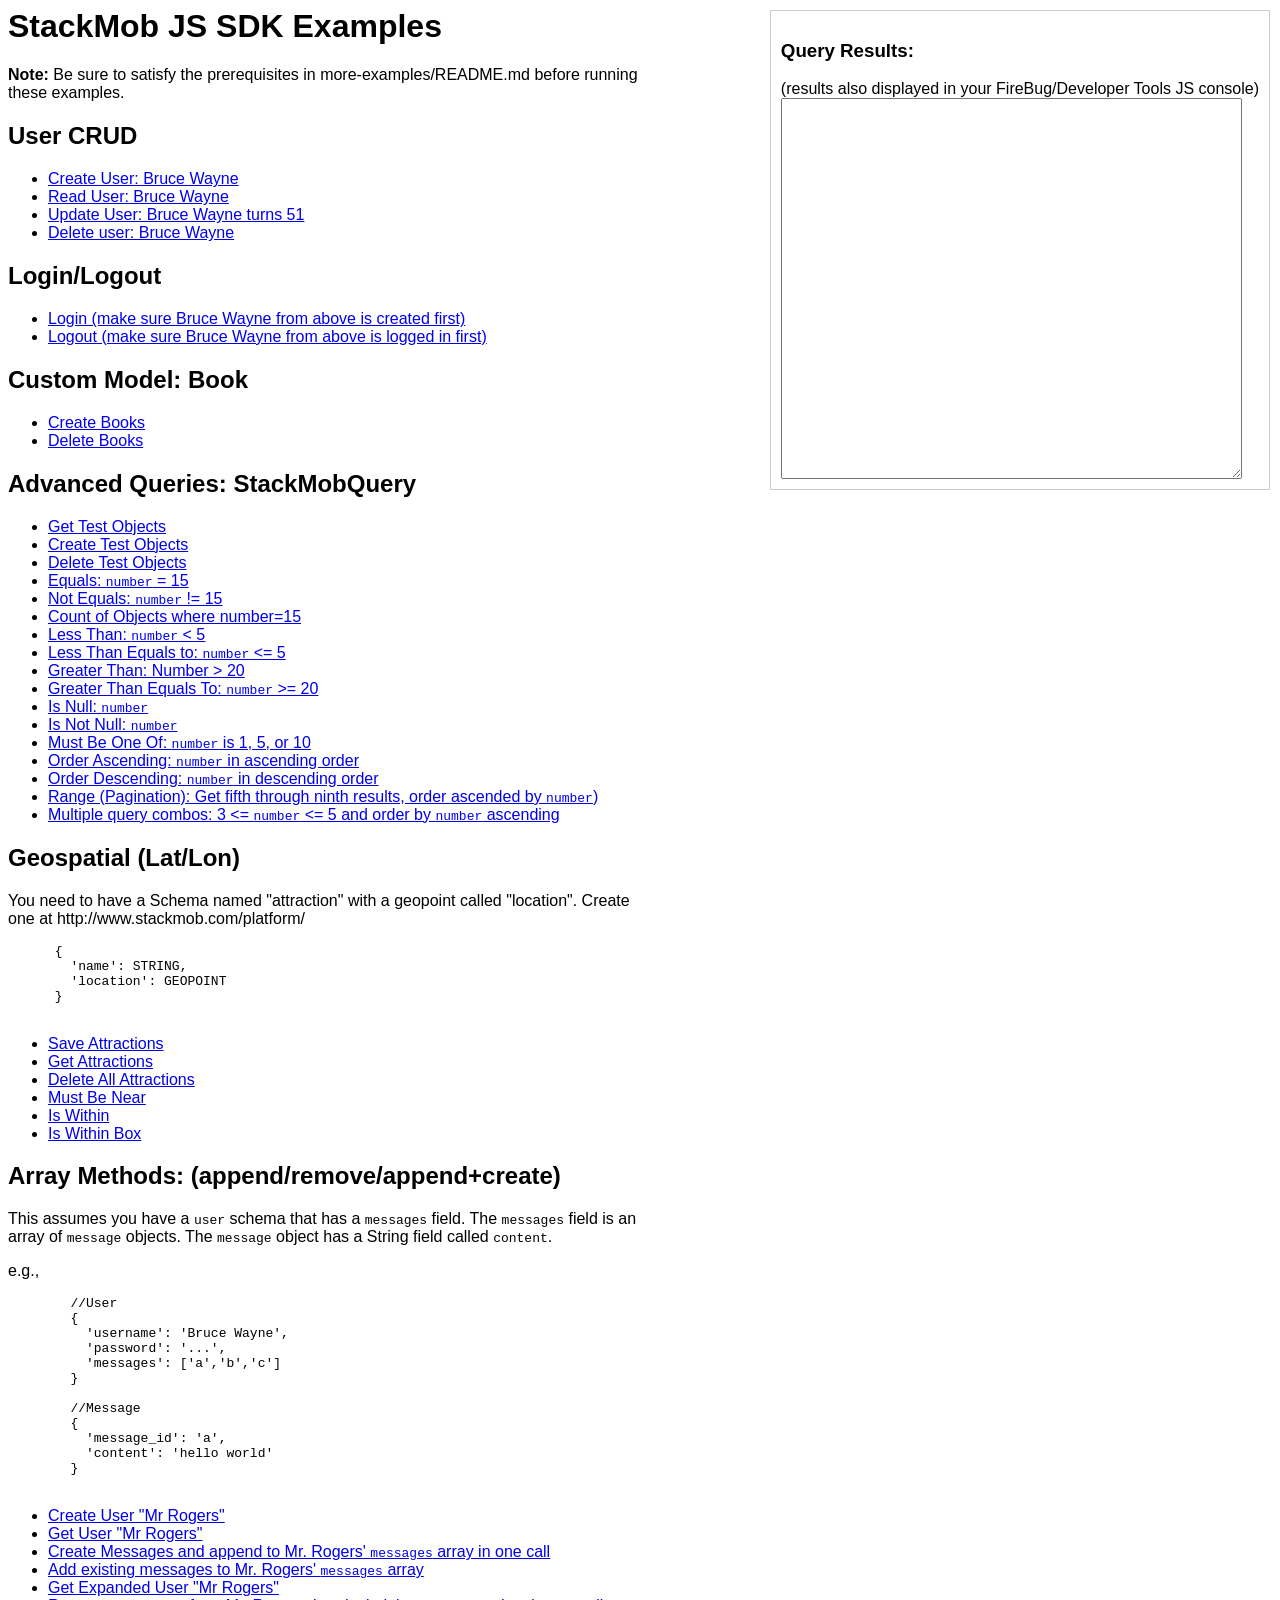
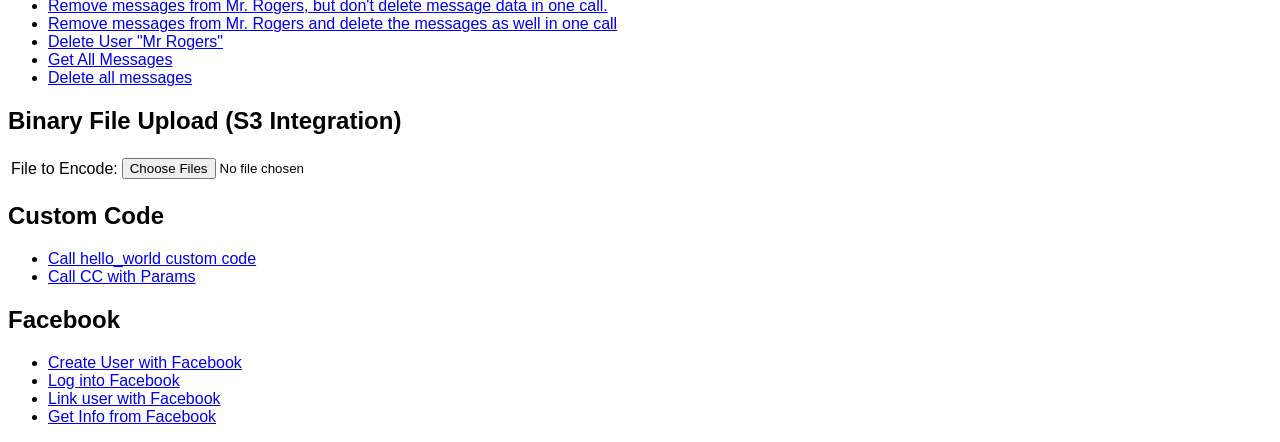
<file: web/more-examples/index.html>
<html>
<head>
  <title>StackMob JS SDK Examples</title>

  <!-- StackMob Dependencies -->
  <script type="text/javascript" src="https://ajax.googleapis.com/ajax/libs/jquery/1.8.2/jquery.min.js"></script>
  <script type="text/javascript" src="http://static.stackmob.com/js/stackmob-js-0.6.0-bundled-min.js"></script>

  <!-- Example Dependencies -->
  <script type="text/javascript" src="http://static.stackmob.com/resources/js/jsonFormatter-0.1.0-min.js"></script>

  <!-- Example Code -->
  <script type="text/javascript">
    // Find your info here: https://www.stackmob.com/platform/account/apps/reset
//    StackMob.init({
//      appName: 'js_smoketests',
//      clientSubdomain: 'stackmob',
//      publicKey: 'efe84550-16eb-4598-82f8-27fdae21df0c',
//      apiVersion: 0
//    });

    StackMob.init({
        appName: "test",
        clientSubdomain: "twistedogregmailcom",
        publicKey: "1104a462-1a84-47ab-b3c9-5eb42532dd32",
        apiVersion: 0
    });
    $(document).ready(function () {
      if (StackMob.publicKey == "your public key") {
        $("#init").show();
      }
    });

  </script>

  <script type="text/javascript" src="examples.js"></script>

  <style type="text/css">
    /* <![CDATA[ */
    body {
      font-family: "Helvetica Neue", Helvetica, Arial, sans-serif;
    }
    #init {
      display: none;
      background-color: #FDD;
      border: 1px solid #FBB;
      padding: 0 20px;
    }
    .left {
      width: 50%;
    }
    #results-container {
      position: fixed;
      top: 10px;
      right: 10px;
      background-color: #FFF;
      border: 1px solid #CCC;
      padding: 10px;
    }
    /* ]]> */
  </style>

</head>
<body>
  <script>
    window.fbAsyncInit = function() {
      FB.init({
        appId      : 'your facebook app id', // App ID
        channelUrl : '//localhost/channel.html', // Channel File
        status     : true, // check login status
        cookie     : true, // enable cookies to allow the server to access the session
        xfbml      : true  // parse XFBML
      });

      // Additional initialization code here
    };

    // Load the SDK Asynchronously
    (function(d){
       var js, id = 'facebook-jssdk'; if (d.getElementById(id)) {return;}
       js = d.createElement('script'); js.id = id; js.async = true;
       js.src = '//connect.facebook.net/en_US/all.js';
       d.getElementsByTagName('head')[0].appendChild(js);
     }(document));
  </script>

  <div id="init">
    <h4>Warning!</h4>
    <p>Make sure you <a href="https://developer.stackmob.com/sdks/js/config">initialize StackMob</a> in this file (examples.html) before using it!</p>
  </div>

  <div class="left">
    
    <h1>StackMob JS SDK Examples</h1>

    <b>Note:</b> Be sure to satisfy the prerequisites in  more-examples/README.md before running these examples.

    <div id="fb-root"></div>

    <h2>User CRUD</h2>
    <ul>
      <li><a id="user_create" href="javascript:void(0);">Create User: Bruce Wayne</a></li>
      <li><a id="user_read" href="javascript:void(0);">Read User: Bruce Wayne</a></li>
      <li><a id="user_update" href="javascript:void(0);">Update User: Bruce Wayne turns 51</a></li>
      <li><a id="user_delete" href="javascript:void(0);">Delete user: Bruce Wayne</a></li>
    </ul>

    <h2>Login/Logout</h2>
    <ul>
      <li><a id="login" href="javascript:void(0);">Login (make sure Bruce Wayne from above is created first)</a></li>
      <li><a id="logout" href="javascript:void(0);">Logout (make sure Bruce Wayne from above is logged in first)</a></li>
    </ul>

    <h2>Custom Model: Book</h2>
    <ul>
      <li><a id="book_createbooks" href="javascript:void(0);">Create Books</a></li>
      <li><a id="book_delete" href="javascript:void(0);">Delete Books</a></li>
    </ul>

    <h2>Advanced Queries: StackMobQuery</h2>
    <ul>
      <li><a id="smq_getall" href="javascript:void(0);">Get Test Objects</a></li>
      <li><a id="smq_createall" href="javascript:void(0);">Create Test Objects</a></li>
      <li><a id="smq_deleteall" href="javascript:void(0);">Delete Test Objects</a></li>
      <li><a id="smq_equals" href="javascript:void(0);">Equals: <code>number</code> = 15</a></li>
      <li><a id="smq_notequals" href="javascript:void(0);">Not Equals: <code>number</code> != 15</a></li>
      <li><a id="smq_count" href="javascript:void(0);">Count of Objects where number=15</a></li>
      <li><a id="smq_lt" href="javascript:void(0);">Less Than: <code>number</code> < 5</a></li>
      <li><a id="smq_lte" href="javascript:void(0);">Less Than Equals to: <code>number</code> <= 5</a></li>
      <li><a id="smq_gt" href="javascript:void(0);">Greater Than: Number > 20</a></li>
      <li><a id="smq_gte" href="javascript:void(0);">Greater Than Equals To: <code>number</code> >= 20</a></li>
      <li><a id="smq_isnull" href="javascript:void(0);">Is Null: <code>number</code></a></li>
      <li><a id="smq_isnotnull" href="javascript:void(0);">Is Not Null: <code>number</code></a></li>
      <li><a id="smq_mustbeoneof" href="javascript:void(0);">Must Be One Of: <code>number</code> is 1, 5, or 10</a></li>
      <li><a id="smq_orderByAsc" href="javascript:void(0);">Order Ascending: <code>number</code> in ascending order</a></li>
      <li><a id="smq_orderByDesc" href="javascript:void(0);">Order Descending: <code>number</code> in descending order</a></li>
      <li><a id="smq_range" href="javascript:void(0);">Range (Pagination): Get fifth through ninth results, order ascended by <code>number</code>)</a></li>
      <li><a id="smq_gte_lte_expression" href="javascript:void(0);">Multiple query combos: 3 <= <code>number</code> <= 5 and order by <code>number</code> ascending</a></li>
    </ul>

    <h2>Geospatial (Lat/Lon)</h2>
    <p>
      You need to have a Schema named "attraction" with a geopoint called "location".
      Create one at http://www.stackmob.com/platform/
      <pre>
      {
        'name': STRING,
        'location': GEOPOINT
      }
      </pre>
    </p>
    <ul>
      <li><a id="geo_saveattractions" href="javascript:void(0);">Save Attractions</a></li>
      <li><a id="geo_getattractions" href="javascript:void(0);">Get Attractions</a></li>
      <li><a id="geo_clearallattractions" href="javascript:void(0);">Delete All Attractions</a></li>
      <li><a id="geo_mustbenear" href="javascript:void(0);">Must Be Near</a></li>
      <li><a id="geo_iswithin" href="javascript:void(0);">Is Within</a></li>
      <li><a id="geo_iswithinbox" href="javascript:void(0);">Is Within Box</a></li>
    </ul>


    <h2>Array Methods: (append/remove/append+create)</h2>
    <p>
      This assumes you have a <code>user</code> schema that has a <code>messages</code> field.
      The <code>messages</code> field is an array of <code>message</code> objects.  The <code>message</code> object
      has a String field called <code>content</code>.
    </p>
    <p>
      e.g.,
      <pre>
        //User
        {
          'username': 'Bruce Wayne',
          'password': '...',
          'messages': ['a','b','c']
        }

        //Message
        {
          'message_id': 'a',
          'content': 'hello world'
        }
      </pre>
    </p>
    <ul>
      <li><a id="rel_createuser" href="javascript:void(0);">Create User "Mr Rogers"</a></li>
      <li><a id="rel_getuser" href="javascript:void(0);">Get User "Mr Rogers"</a></li>
      <li><a id="rel_appendandcreate" href="javascript:void(0);">Create Messages and append to Mr. Rogers' <code>messages</code> array in one call</a></li>
      <li><a id="rel_appendandsave" href="javascript:void(0);">Add existing messages to Mr. Rogers' <code>messages</code> array</a></li>
      <li><a id="rel_getuserexpanded" href="javascript:void(0);">Get Expanded User "Mr Rogers"</a></li>
      <li><a id="rel_deleteandsave" href="javascript:void(0);">Remove messages from Mr. Rogers, but don't delete message data in one call.</a></li>
      <li><a id="rel_harddeleteandsave" href="javascript:void(0);">Remove messages from Mr. Rogers and delete the messages as well in one call</a></li>

      <li><a id="rel_deleteuser" href="javascript:void(0);">Delete User "Mr Rogers"</a></li>
      <li><a id="rel_getmsgs" href="javascript:void(0);">Get All Messages</a></li>
      <li><a id="rel_deletemsgs" href="javascript:void(0);">Delete all messages</a></li>


    </ul>

    <h2>Binary File Upload (S3 Integration)</h2>

    <table>
      <tr>
        <td>File to Encode:</td>
        <td><input type="file" id="files" name="files[]" multiple /></td>
      </tr>
    </table>


    <h2>Custom Code</h2>
    <ul>
      <li><a id="cc_helloworld" href="javascript:void(0);">Call hello_world custom code</a></li>
      <li><a id="cc_withparams" href="javascript:void(0);">Call CC with Params</a></li>
    </ul>

    <h2>Facebook</h2>
    <ul>
      <li><a id="createUserFB" href="javascript:void(0);">Create User with Facebook</a></li>
      <li><a id="loginFB" href="javascript:void(0);">Log into Facebook</a></li>
      <li><a id="linkFB" href="javascript:void(0);">Link user with Facebook</a></li>
      <li><a id="getInfoFB" href="javascript:void(0);">Get Info from Facebook</a></li>
    </ul>
  </div>

  <div id="results-container">
    <h3>Query Results:</h3>
    <div>(results also displayed in your FireBug/Developer Tools JS console)</div>
    <textarea id="results" rows="25" cols="55"></textarea>
  </div>

</body>
</html>
</file>
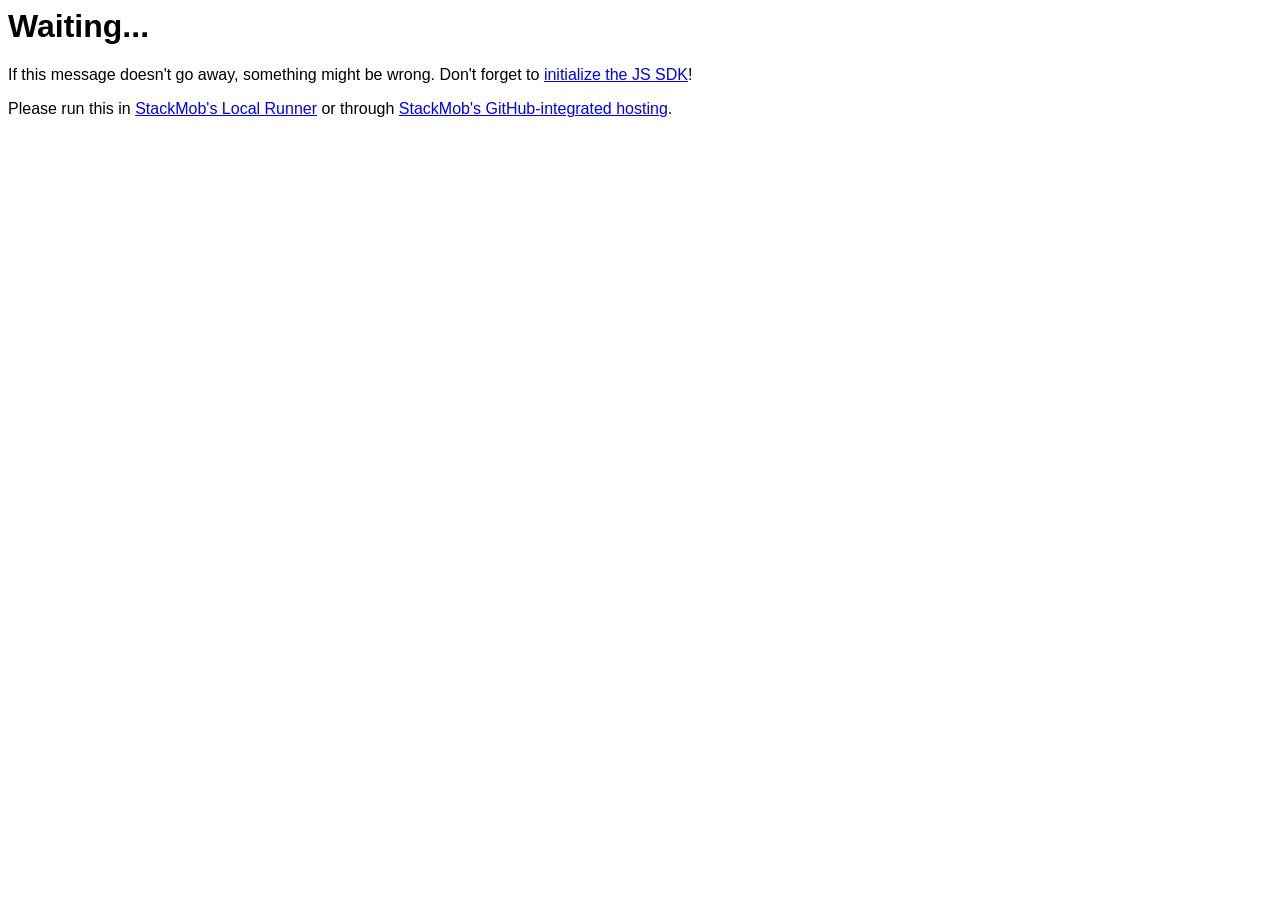
<file: web/index_2.html>
<html>
	<head>
    <title>Your First API Call</title>    
    <link href="http://www.stackmob.com/platform/favicon.ico" type="image/vnd.microsoft.icon" rel="icon" />
    <link href="http://www.stackmob.com/platform/favicon.png" type="image/png" rel="icon" />
    <link rel="stylesheet" href="index.css" />

		<!--
		*************************************
		STACKMOB JS SDK DEPENDENCIES
		Include these in your pages where you want to use the StackMob js sdk
		*************************************
		-->
		<script type="text/javascript" src="https://ajax.googleapis.com/ajax/libs/jquery/1.8.2/jquery.min.js"></script>
		<script type="text/javascript" src="http://static.stackmob.com/js/json2-min.js"></script>
		<script type="text/javascript" src="http://static.stackmob.com/js/underscore-1.4.1-min.js"></script>
		<script type="text/javascript" src="http://static.stackmob.com/js/backbone-0.9.2-min.js"></script>
		<script type="text/javascript" src="http://static.stackmob.com/js/stackmob-js-0.6.0-min.js"></script>

		<!--
		*************************************
		INITIALIZE THE JS SDK BELOW

		Copy/Paste the init method from:
		https://developer.stackmob.com/sdks/js/config
		*************************************
		-->
		<script type="text/javascript">
//            StackMob.init({
//                appName: "fitnesschallenge",
//                clientSubdomain: "twistedogregmailcom",
//                publicKey: "ba025b72-92db-4681-9abb-231baca5a94d",
//                apiVersion: 0
//            });
//
            StackMob.init({
        appName: "jstest",
        clientSubdomain: "justinwyne015",
        publicKey: "4fef2ec1-69df-4c42-828e-45a873b7f2f2",
        apiVersion : 0
      });
		</script>
		
		<!--
		*************************************
		StackMob JS SDK code that creates and saves a TestObject
		*************************************
		-->
		<script type="text/javascript">
      $(document).ready(function() {

        // Define your class/object
        var TestObject = StackMob.Model.extend({
          schemaName : 'testobject' //Tell StackMob to save instances of TestObject to the table "testobject"
        });

        // Create a local instance of TestObject by passing JSON into the constructor
        // We have several different field types here as examples.
        // Fields must be lower case.
        var to = new TestObject({
          message : 'This test object instance will show you how StackMob creates your DB from JSON data',
          integer : 1,
          decimal : 2.5,
          istestobject : true,
          stringarray : ['This', 'is', 'an', 'array', 'of', 'strings'],
          intarray : [1, 2, 3, 4, 5],
          decimals : [1.1, 2.2, 3.3],
          booleans : [true, false, true, false]
        });

        // Call "create" to fire off the AJAX call to StackMob to create this object instance
        // If this is the first time StackMob has seen a 'testobject', StackMob will create the database schema automatically for you.
        // When the server is done, AJAX callbacks are fired: 'success' / 'error'
        to.create({
          success : function(model) {
            // Notice how StackMob auto generated a unique primary key for this object instance under "testobject_id".
            // Schema primary keys are [schema name]_id
            // If you specified "testobject_id" in your JSON, StackMob will use your given one instead.
            console.debug(model.toJSON());
            $(".error").hide();
            $(".success").show();
          },
          error : function(model, response) {
            console.debug("Oops there was an error in creating the object.");
            console.debug("Have you initialized your JS SDK?");
            console.debug("Are you running this on StackMob's Local Runner?");
            console.debug("Are you running this on StackMob's GitHub-integrated hosting?")
            console.debug(response);
          }
        });
      });

		</script>

	</head>
	<body>
    <div class="success">
  		<h1>Congratulations!</h1>

  		<h2> You just ran your first JS SDK call! </h2>
  		<p>
  			It created a new schema in your server-side StackMob database named
  			<code>
  				testobject
  			</code>
  			.
  		</p>
  		<p>
  			<a href="https://dashboard.stackmob.com/api/schemas/browser" target="_blank" class="button">View your new testobject schema</a>
  		</p>
  		<p>
  			...and it also saved a
  			<code>
  				testobject
  			</code>
  			object - all in one call.
  		</p>
  		<p>
  			<a href="https://dashboard.stackmob.com/api/schemas/browser/testobject" target="_blank" class="button">View the Data</a>
  		</p>
  		<p>
  			View the source, then learn more!
  			<ul>
  				<li>
  					<a href="http://developer.stackmob.com/tutorials/js" target="_blank">JS SDK Tutorials</a>
  				</li>
  				<li>
  					<a href="https://developer.stackmob.com/sdks/js/api" target="_blank">JS SDK API Docs</a>
  				</li>
  			</ul>
      </p>
      <p>
  			* All models and collections inherit from <a href="http://backbonejs.org/" target="_blank">Backbone.js</a> and hence share the same methods.  Feel free to optionally <a href="http://backbonejs.org/" target="_blank">learn more about Backbone</a>!
  		</p>
      <p>
        <a href="http://127.0.0.1:4567/more-examples/index.html"><h3>Continue to more examples</h3></a>
      </p>

    </div>

    <div class="error">
      <h1>Waiting...</h1>
      <p>
        If this message doesn't go away, something might be wrong.

        Don't forget to <a href="https://developer.stackmob.com/sdks/js/config" target="_blank">initialize the JS SDK</a>!
      </p>
      <p>
        Please run this in <a href="https://developer.stackmob.com/sdks/js/config" target="_blank">StackMob's Local Runner</a> or through <a href="http://www.stackmob.com/devcenter/docs/StackMob-Hosted-HTML5:-GitHub" target="_blank">StackMob's GitHub-integrated hosting</a>.
      </p>
    </div>
	</body>
</html>
</file>
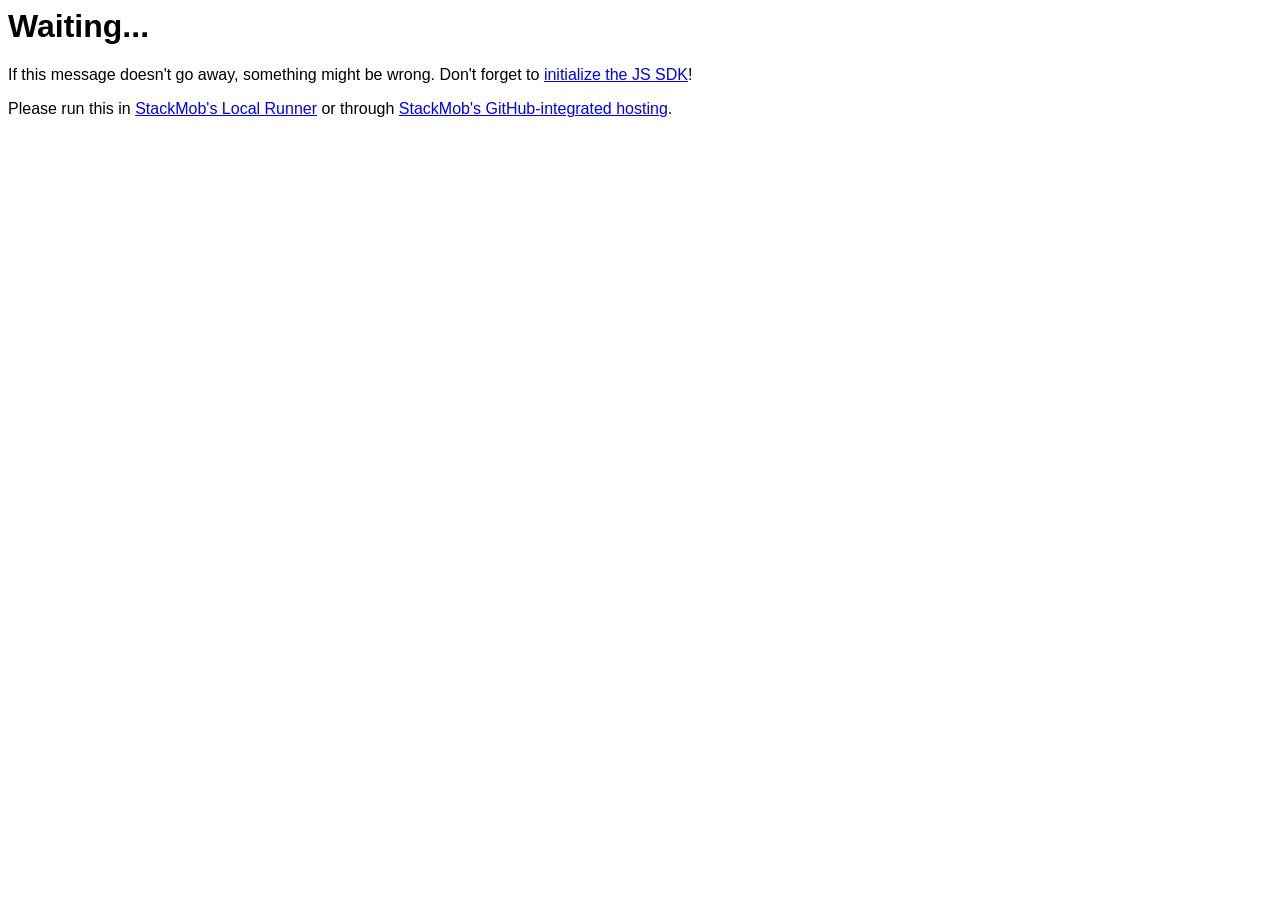
<file: web/index_old.html>
<html>
	<head>
    <title>Your First API Call</title>    
    <link href="http://www.stackmob.com/platform/favicon.ico" type="image/vnd.microsoft.icon" rel="icon" />
    <link href="http://www.stackmob.com/platform/favicon.png" type="image/png" rel="icon" />
    <link rel="stylesheet" href="index.css" />

		<!--
		*************************************
		STACKMOB JS SDK DEPENDENCIES
		Include these in your pages where you want to use the StackMob js sdk
		*************************************
		-->
		<script type="text/javascript" src="https://ajax.googleapis.com/ajax/libs/jquery/1.8.2/jquery.min.js"></script>
		<script type="text/javascript" src="http://static.stackmob.com/js/json2-min.js"></script>
		<script type="text/javascript" src="http://static.stackmob.com/js/underscore-1.4.1-min.js"></script>
		<script type="text/javascript" src="http://static.stackmob.com/js/backbone-0.9.2-min.js"></script>
		<script type="text/javascript" src="http://static.stackmob.com/js/stackmob-js-0.6.0-min.js"></script>

		<!--
		*************************************
		INITIALIZE THE JS SDK BELOW

		Copy/Paste the init method from:
		https://developer.stackmob.com/sdks/js/config
		*************************************
		-->

        <script type="text/javascript">
            StackMob.init({
                appName: "fitnesschallenge",
                clientSubdomain: "twistedogregmailcom",
                publicKey: "ba025b72-92db-4681-9abb-231baca5a94d",
                apiVersion: 0
            });
            StackMob.customcode('hello_world', {},  {
                success: function(jsonResult) {
                    alert('good');
                    //jsonResult is the JSON object: { "msg": "Hello, world!" }
                },

                error: function(failure) {
                    //doh!
                    alert('bad');
                }
            });
        </script>
		<!--
		*************************************
		StackMob JS SDK code that creates and saves a TestObject
		*************************************
		-->
		<script type="text/javascript">
      $(document).ready(function() {

        // Define your class/object
        var User = StackMob.Model.extend({
          schemaName : 'user'
        });

        // Create a local instance of TestObject by passing JSON into the constructor
        // We have several different field types here as examples.
        // Fields must be lower case.
        var to = new User({

          avatar : 'This test object instance will show you how StackMob creates your DB from JSON data',
          integer : 1,
          decimal : 2.5,
          istestobject : true,
          stringarray : ['This', 'is', 'an', 'array', 'of', 'strings'],
          intarray : [1, 2, 3, 4, 5],
          decimals : [1.1, 2.2, 3.3],
          booleans : [true, false, true, false]
        });

        // Call "create" to fire off the AJAX call to StackMob to create this object instance
        // If this is the first time StackMob has seen a 'testobject', StackMob will create the database schema automatically for you.
        // When the server is done, AJAX callbacks are fired: 'success' / 'error'
        to.create({
          success : function(model) {
            // Notice how StackMob auto generated a unique primary key for this object instance under "testobject_id".
            // Schema primary keys are [schema name]_id
            // If you specified "testobject_id" in your JSON, StackMob will use your given one instead.
            console.debug(model.toJSON());
            $(".error").hide();
            $(".success").show();
          },
          error : function(model, response) {
            console.debug("Oops there was an error in creating the object.");
            console.debug("Have you initialized your JS SDK?");
            console.debug("Are you running this on StackMob's Local Runner?");
            console.debug("Are you running this on StackMob's GitHub-integrated hosting?")
            console.debug(response);
          }
        });
      });

		</script>

	</head>
	<body>
    <div class="success">
  		<h1>Congratulations!</h1>

  		<h2> You just ran your first JS SDK call! </h2>
  		<p>
  			It created a new schema in your server-side StackMob database named
  			<code>
  				testobject
  			</code>
  			.
  		</p>
  		<p>
  			<a href="https://dashboard.stackmob.com/api/schemas/browser" target="_blank" class="button">View your new testobject schema</a>
  		</p>
  		<p>
  			...and it also saved a
  			<code>
  				testobject
  			</code>
  			object - all in one call.
  		</p>
  		<p>
  			<a href="https://dashboard.stackmob.com/api/schemas/browser/testobject" target="_blank" class="button">View the Data</a>
  		</p>
  		<p>
  			View the source, then learn more!
  			<ul>
  				<li>
  					<a href="http://developer.stackmob.com/tutorials/js" target="_blank">JS SDK Tutorials</a>
  				</li>
  				<li>
  					<a href="https://developer.stackmob.com/sdks/js/api" target="_blank">JS SDK API Docs</a>
  				</li>
  			</ul>
      </p>
      <p>
  			* All models and collections inherit from <a href="http://backbonejs.org/" target="_blank">Backbone.js</a> and hence share the same methods.  Feel free to optionally <a href="http://backbonejs.org/" target="_blank">learn more about Backbone</a>!
  		</p>
      <p>
        <a href="http://127.0.0.1:4567/more-examples/index.html"><h3>Continue to more examples</h3></a>
      </p>

    </div>

    <div class="error">
      <h1>Waiting...</h1>
      <p>
        If this message doesn't go away, something might be wrong.

        Don't forget to <a href="https://developer.stackmob.com/sdks/js/config" target="_blank">initialize the JS SDK</a>!
      </p>
      <p>
        Please run this in <a href="https://developer.stackmob.com/sdks/js/config" target="_blank">StackMob's Local Runner</a> or through <a href="http://www.stackmob.com/devcenter/docs/StackMob-Hosted-HTML5:-GitHub" target="_blank">StackMob's GitHub-integrated hosting</a>.
      </p>
    </div>
	</body>
</html>
</file>
<file: web/index.css>
body {
	font-family: "HelveticaNeue-Light", "Helvetica Neue Light", "Helvetica Neue", Helvetica, Arial, "Lucida Grande", sans-serif;
}

code { font-weight: bold; }

.success {
	display: none;
}

.button, .button a
{
	background: #98be47;
	background: linear-gradient(top, #a8cf43, #98be47);
	background: -moz-linear-gradient(top, #a8cf43, #98be47);
	background: -ms-linear-gradient(top, #a8cf43, #98be47);
	background: -o-linear-gradient(top, #a8cf43, #98be47);
	background: -webkit-linear-gradient(top, #a8cf43, #98be47);
	border: 1px solid #8cac42;
	border-bottom-color: #7b9b36;
	border-radius: 4px;
	border-top-color: #94b146;
	box-shadow: 0 2px 2px rgba(0, 0, 0, .2), inset 0 1px 0 rgba(255, 255, 255, .5);
	color: #fff !important;
	cursor: pointer;
	font-family: "Helvetica Neue", Arial, sans-serif;
	font-size: 14px;
	font-weight: bold;
	moz-border-radius: 4px;
	moz-box-shadow: 0 2px 2px rgba(0, 0, 0, .2), inset 0 1px 0 rgba(255, 255, 255, .5);
	ms-border-radius: 4px;
	ms-box-shadow: 0 2px 2px rgba(0, 0, 0, .2), inset 0 1px 0 rgba(255, 255, 255, .5);
	o-border-radius: 4px;
	o-box-shadow: 0 2px 2px rgba(0, 0, 0, .2), inset 0 1px 0 rgba(255, 255, 255, .5);
	padding: 6px 14px;
	text-decoration: none;
	text-shadow: 0 -1px 0 rgba(0, 0, 0, .4);
	webkit-border-radius: 4px;
	webkit-box-shadow: 0 2px 2px rgba(0, 0, 0, .2), inset 0 1px 0 rgba(255, 255, 255, .5);
}
.button:hover, .button a:hover
{
	background: #67a215;
	background: linear-gradient(top, #9dbf46, #67a215);
	background: -moz-linear-gradient(top, #9dbf46, #67a215);
	background: -ms-linear-gradient(top, #9dbf46, #67a215);
	background: -o-linear-gradient(top, #9dbf46, #67a215);
	background: -webkit-linear-gradient(top, #9dbf46, #67a215);
	border: 1px solid #699631;
	border-bottom-color: #457119;
	border-top-color: #6d9e34;
	color: rgba(250, 250, 250, .96);
	text-decoration: none;
	text-shadow: 0 -1px 0 rgba(0, 0, 0, .8);
}
.button:active, .button a:active
{
	box-shadow: inset 0 1px 0 rgba(255, 255, 255, .5);
	moz-box-shadow: inset 0 1px 0 rgba(255, 255, 255, .5);
	ms-box-shadow: inset 0 1px 0 rgba(255, 255, 255, .5);
	o-box-shadow: inset 0 1px 0 rgba(255, 255, 255, .5);
	padding: 4px 14px 7px;
	webkit-box-shadow: inset 0 1px 0 rgba(255, 255, 255, .5);
}
</file>
